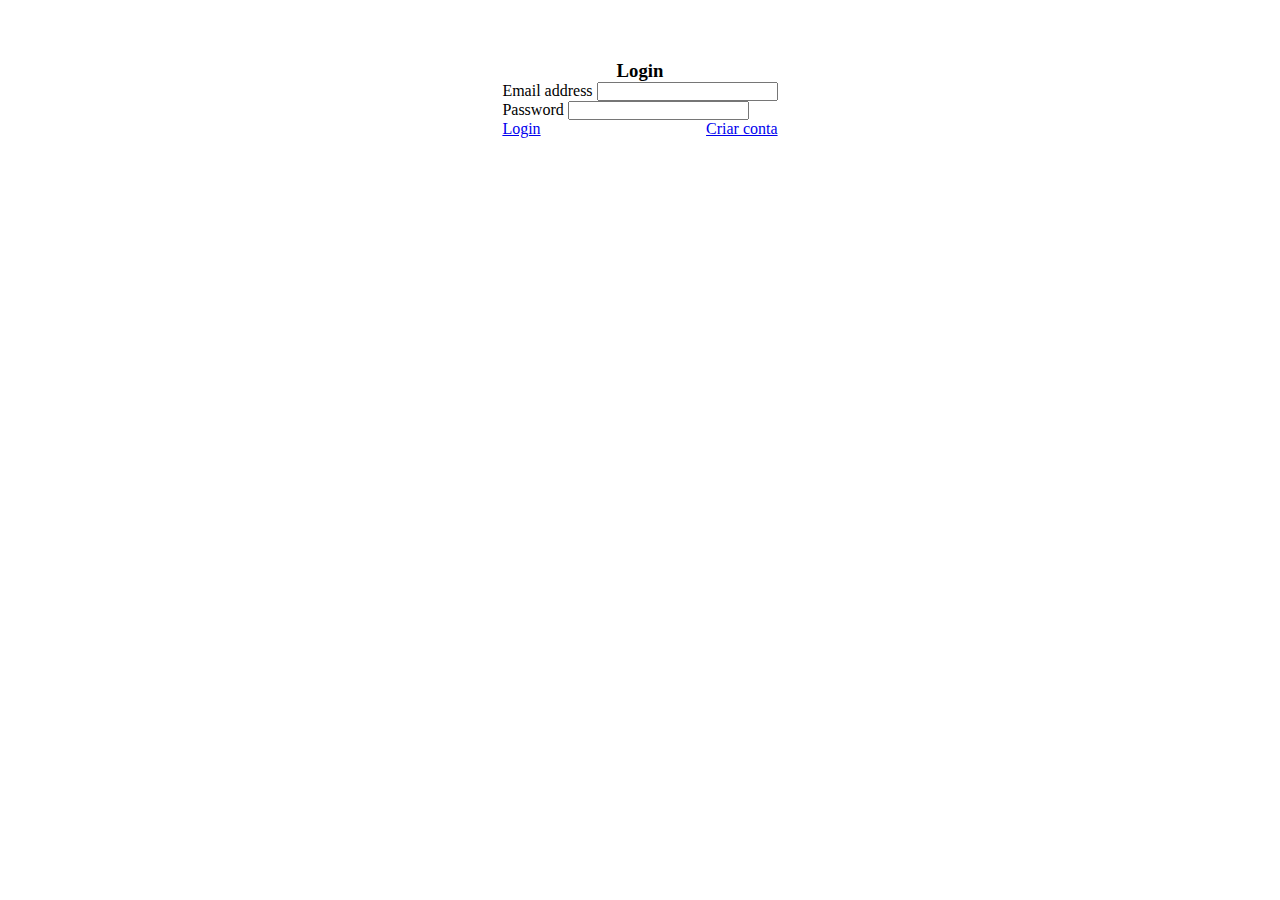
<file: index.html>
<!DOCTYPE html>
<html lang="en">

<head>
    <meta charset="UTF-8">
    <meta http-equiv="X-UA-Compatible" content="IE=edge">
    <meta name="viewport" content="width=device-width, initial-scale=1.0">

    <!-- Bootstrap CSS -->
    <link href="https://cdn.jsdelivr.net/npm/bootstrap@5.1.3/dist/css/bootstrap.min.css" rel="stylesheet"
        integrity="sha384-1BmE4kWBq78iYhFldvKuhfTAU6auU8tT94WrHftjDbrCEXSU1oBoqyl2QvZ6jIW3" crossorigin="anonymous">

    <link rel="stylesheet" href="style.css">

    <title>Login</title>
</head>

<body>
    <!--cassianobrexbit-->

    <!--Bootstrap Bundle with Popper -->
    <script src="https://cdn.jsdelivr.net/npm/bootstrap@5.1.3/dist/js/bootstrap.bundle.min.js"
        integrity="sha384-ka7Sk0Gln4gmtz2MlQnikT1wXgYsOg+OMhuP+IlRH9sENBO0LRn5q+8nbTov4+1p"
        crossorigin="anonymous"></script>

    <div class="container">
        <div class="card">
            <div class="card-body">
                <form>
                    <div class="mb-3">
                        <h3 id="titulo-login">
                            Login
                        </h3>
                    </div>
                    <div class="mb-3">
                        <label for="exampleInputEmail1" class="form-label">Email address</label>
                        <input type="email" class="form-control" id="exampleInputEmail1" aria-describedby="emailHelp">
                    </div>
                    <div class="mb-3">
                        <label for="exampleInputPassword1" class="form-label">Password</label>
                        <input type="password" class="form-control" id="exampleInputPassword1">
                    </div>
                    <div class="submit">
                        <a href="#" class="btn btn-primary" tabindex="-1" role="button" aria-disabled="true">Login</a>
                        <a href="criar-conta.html" class="link-primary" id="criar">Criar conta</a>
                    </div>
                </form>
            </div>
        </div>
    </div>

</body>

</html>
</file>
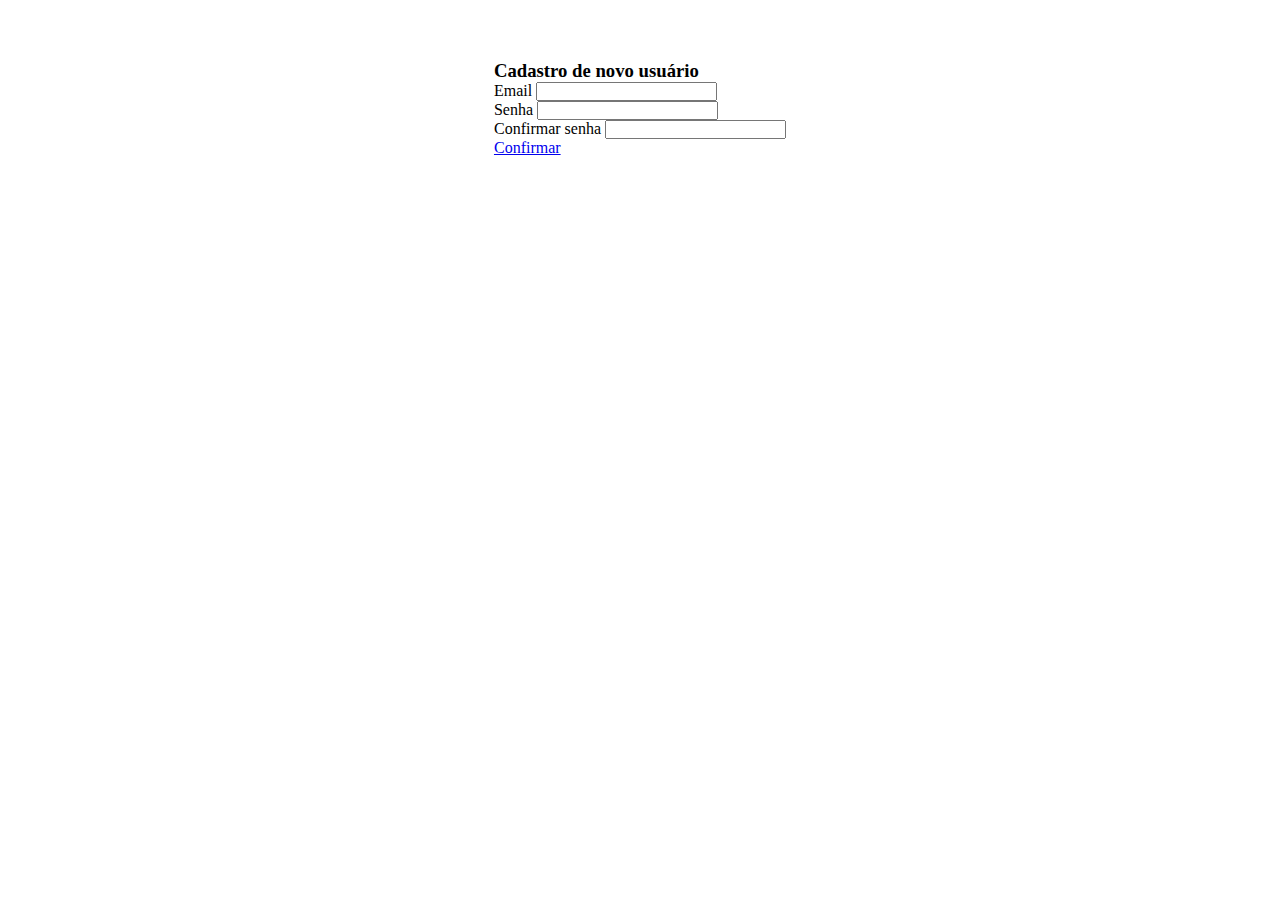
<file: criar-conta.html>
<!DOCTYPE html>
<html lang="en">

<head>
    <meta charset="UTF-8">
    <meta http-equiv="X-UA-Compatible" content="IE=edge">
    <meta name="viewport" content="width=device-width, initial-scale=1.0">

    <!-- Bootstrap CSS -->
    <link href="https://cdn.jsdelivr.net/npm/bootstrap@5.1.3/dist/css/bootstrap.min.css" rel="stylesheet"
        integrity="sha384-1BmE4kWBq78iYhFldvKuhfTAU6auU8tT94WrHftjDbrCEXSU1oBoqyl2QvZ6jIW3" crossorigin="anonymous">

    <link rel="stylesheet" href="criar-conta.css">

    <title>Criar conta</title>
</head>

<body>
    <!--Bootstrap Bundle with Popper -->
    <script src="https://cdn.jsdelivr.net/npm/bootstrap@5.1.3/dist/js/bootstrap.bundle.min.js"
        integrity="sha384-ka7Sk0Gln4gmtz2MlQnikT1wXgYsOg+OMhuP+IlRH9sENBO0LRn5q+8nbTov4+1p"
        crossorigin="anonymous"></script>

    <div class="container">
        <div class="card">
            <div class="card-body">
                <form>
                    <div class="mb-3">
                        <h3>
                            Cadastro de novo usuário
                        </h3>
                    </div>
                    <div class="mb-3">
                        <label for="exampleInputEmail1" class="form-label">Email</label>
                        <input type="email" class="form-control" id="exampleInputEmail1" aria-describedby="emailHelp">
                    </div>
                    <div class="mb-3">
                        <label for="exampleInputPassword1" class="form-label">Senha</label>
                        <input type="password" class="form-control" id="InputPassword1">
                    </div>
                    <div class="mb-3">
                        <label for="exampleInputPassword1" class="form-label">Confirmar senha</label>
                        <input type="password" class="form-control" id="exampleInputPassword1">
                    </div>
                    <a href="formulario.html" class="btn btn-primary" tabindex="-1" role="button"
                        aria-disabled="true">Confirmar</a>
                </form>
            </div>
        </div>
    </div>

</body>

</html>
</file>
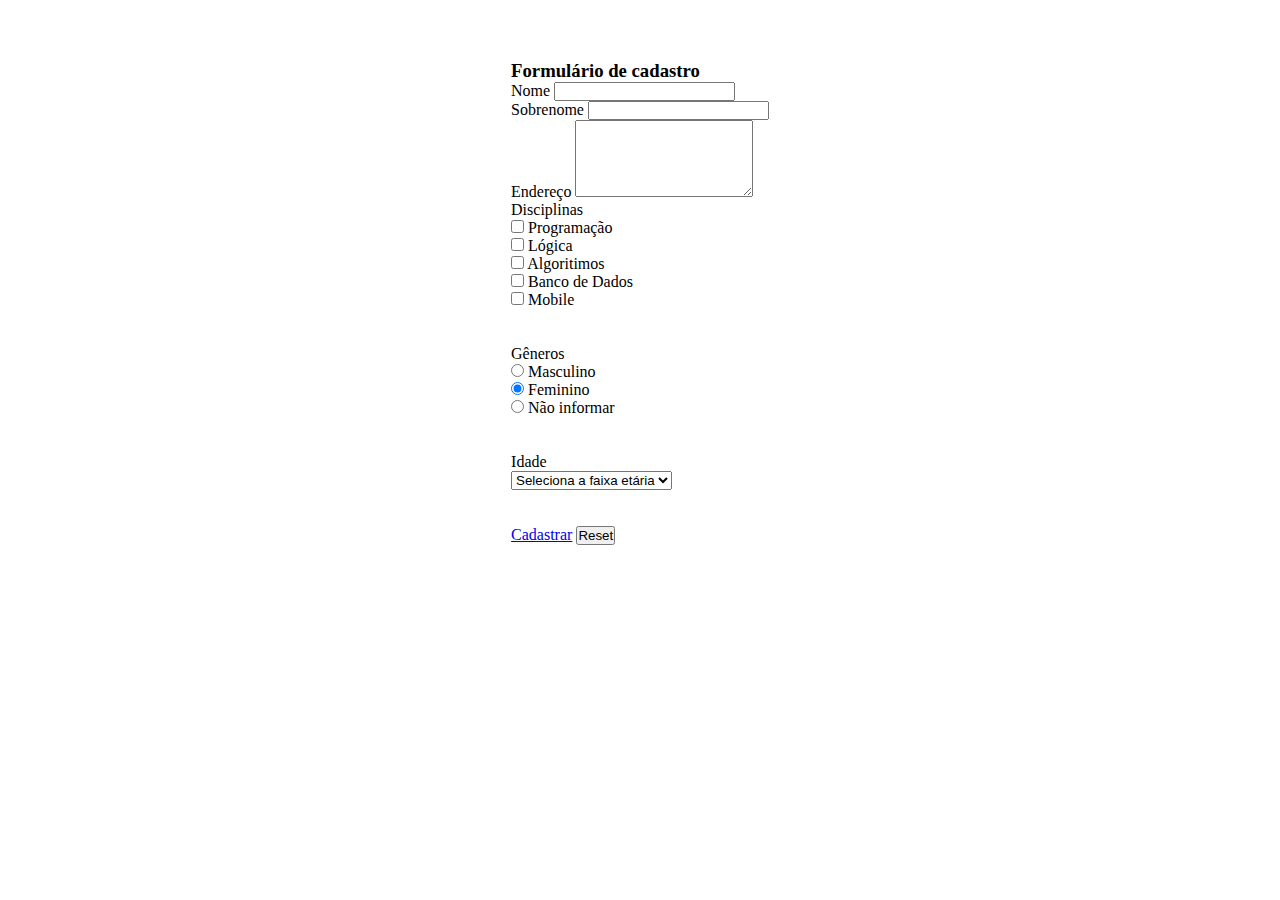
<file: formulario.html>
<!DOCTYPE html>
<html lang="en">

<head>
    <meta charset="UTF-8">
    <meta http-equiv="X-UA-Compatible" content="IE=edge">
    <meta name="viewport" content="width=device-width, initial-scale=1.0">

    <!-- Bootstrap CSS -->
    <link href="https://cdn.jsdelivr.net/npm/bootstrap@5.1.3/dist/css/bootstrap.min.css" rel="stylesheet"
        integrity="sha384-1BmE4kWBq78iYhFldvKuhfTAU6auU8tT94WrHftjDbrCEXSU1oBoqyl2QvZ6jIW3" crossorigin="anonymous">

    <link rel="stylesheet" href="formulario.css">

    <title>Document</title>
</head>

<body>

    <!--Bootstrap Bundle with Popper -->
    <script src="https://cdn.jsdelivr.net/npm/bootstrap@5.1.3/dist/js/bootstrap.bundle.min.js"
        integrity="sha384-ka7Sk0Gln4gmtz2MlQnikT1wXgYsOg+OMhuP+IlRH9sENBO0LRn5q+8nbTov4+1p"
        crossorigin="anonymous"></script>

    <div class="container">
        <div class="card">
            <div class="card-body">
                <form>
                    <div class="mb-3">
                        <h3>
                            Formulário de cadastro
                        </h3>
                    </div>
                    <div class="mb-3">
                        <label for="nome" class="form-label">Nome</label>
                        <input type="text" class="form-control" id="nome">
                    </div>
                    <div class="mb-3">
                        <label for="sobrenome" class="form-label">Sobrenome</label>
                        <input type="text" class="form-control" id="sobrenome">
                    </div>
                    <div class="mb-3">
                        <label for="endereco" class="form-label">Endereço</label>
                        <textarea class="form-control rounded-0" id="endereco" rows="5"></textarea>
                    </div>
                    <div class="disciplinas-checkbox">
                        <div class="card">
                            <div class="card-body">
                                <div class="mb-3" id="disciplinas">
                                    <label class="form-check-label">Disciplinas</label>
                                </div>
                                <div class="mb-3 form-check">
                                    <input type="checkbox" class="form-check-input" id="programacao">
                                    <label class="form-check-label" for="programacao">Programação</label>
                                </div>
                                <div class="mb-3 form-check">
                                    <input type="checkbox" class="form-check-input" id="logica">
                                    <label class="form-check-label" for="logica">Lógica</label>
                                </div>
                                <div class="mb-3 form-check">
                                    <input type="checkbox" class="form-check-input" id="algoritimos">
                                    <label class="form-check-label" for="algoritimos">Algoritimos</label>
                                </div>
                                <div class="mb-3 form-check">
                                    <input type="checkbox" class="form-check-input" id="bancodedados">
                                    <label class="form-check-label" for="bancodedados">Banco de Dados</label>
                                </div>
                                <div class="mb-3 form-check">
                                    <input type="checkbox" class="form-check-input" id="mobile">
                                    <label class="form-check-label" for="mobile">Mobile</label>
                                </div>
                            </div>
                        </div>
                    </div>
                    <br></br>
                    <div class="generos">
                        <div class="card">
                            <div class="card-body">
                                <div class="mb-3" id="label-generos">
                                    Gêneros
                                </div>
                                <div class="form-check form-check-inline">
                                    <input class="form-check-input" type="radio" name="flexRadioDefault" id="masculino">
                                    <label class="form-check-label" for="masculino">
                                        Masculino
                                    </label>
                                </div>
                                <div class="form-check form-check-inline">
                                    <input class="form-check-input" type="radio" name="flexRadioDefault" id="feminino"
                                        checked>
                                    <label class="form-check-label" for="feminino">
                                        Feminino
                                    </label>
                                </div>
                                <div class="form-check form-check-inline">
                                    <input class="form-check-input" type="radio" name="flexRadioDefault"
                                        id="naoinformar">
                                    <label class="form-check-label" for="naoinformar">
                                        Não informar
                                    </label>
                                </div>

                            </div>
                        </div>
                    </div>
                    <br><br>
                    <div class="idade">
                        <div class="card">
                            <div class="card-body">
                                <div class="mb-3" id="label-generos">
                                    Idade
                                </div>
                                <div class="mb-3">
                                    <select class="form-select" aria-label="Default select example">
                                        <option selected>Seleciona a faixa etária</option>
                                        <option value="1">Menor de 18</option>
                                        <option value="2">Entre 18 e 30 anos</option>
                                        <option value="3">Mais de 30 anos</option>
                                    </select>
                                </div>
                            </div>
                        </div>
                    </div>
                    <br><br>
                    <div class="submit">
                        <a href="index.html" class="btn btn-primary" tabindex="-1" role="button"
                            aria-disabled="true">Cadastrar</a>
                        <button type="reset" class="btn btn-primary">Reset</button>
                    </div>

                </form>
            </div>
        </div>

    </div>
</body>

</html>
</file>
<file: style.css>
* {
    margin: 0;
    padding: 0;
    box-sizing: border-box;
}

.container {
    padding: 10px;
    margin: 50px;
    display:flex;
    flex-direction: row;
    justify-content: center;
    align-items: center;
}

.submit {
    display:flex;
    flex-direction: row;
    justify-content: space-between;
    align-items: center;

}

#titulo-login {
    display:flex;
    flex-direction: row;
    justify-content: center;
}
</file>
<file: criar-conta.css>
* {
    margin: 0;
    padding: 0;
    box-sizing: border-box;
}

.container {
    padding: 10px;
    margin: 50px;
    display:flex;
    flex-direction: row;
    justify-content: center;
    align-items: center;
}
</file>
<file: formulario.css>
* {
    margin: 0;
    padding: 0;
    box-sizing: border-box;
}

.container {
    padding: 10px;
    margin: 50px;
    display:flex;
    flex-direction: row;
    justify-content: center;
    align-items: center;         
}
</file>
